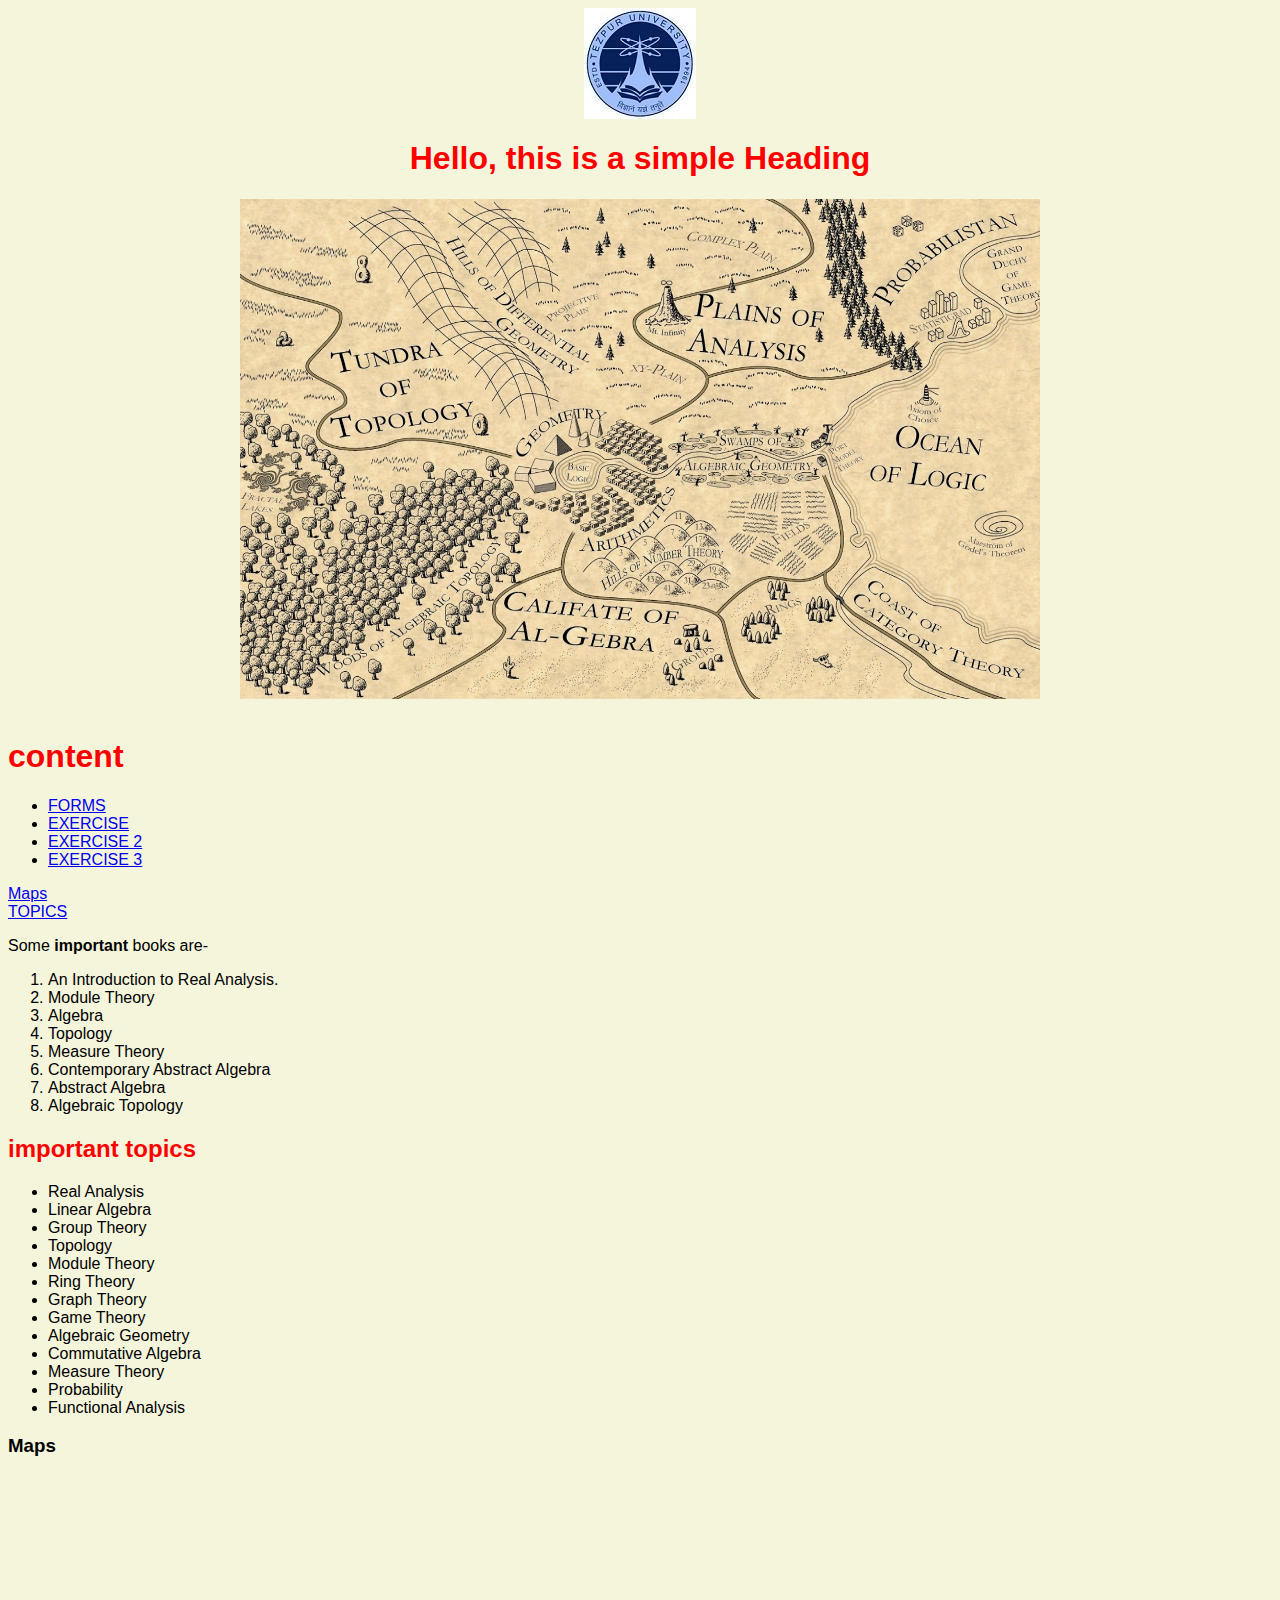
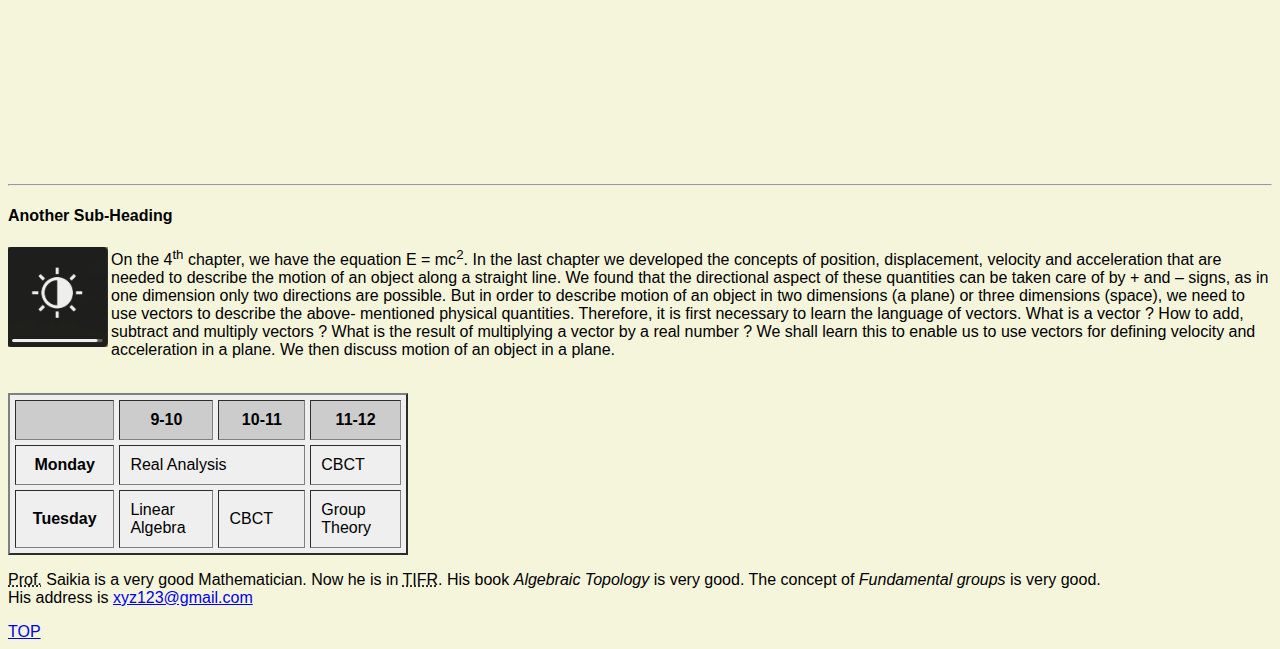
<file: index.html>
<html>
<head>
	<title>Enai bonai saisu</title>
	<link rel="stylesheet" href="styles/s_index.css" type="text/css">
</head>
<body>
		<center><img src="image/tu_logo.jpg" alt="TU logo"/>
		<h1 id="top">Hello, this is a simple Heading</h1></center>
		<center><img src="image/math.jpg" alt="programming" title="figure 1.1" width="800" height="500"/></center><br>
		<div id="header">
			<h1>content</h1>
			<ul>
				<li><a href="form.html" target="_blank">FORMS</a></li>
				<li><a href="child/exercise.html" target="_blank">EXERCISE</a></li>
				<li><a href="child/exercise3.html" target="_blank">EXERCISE 2</a></li>
				<li><a href="child/exercise4.html" target="_blank">EXERCISE 3</a></li>
			</ul>
		</div>
		<a href="#map">Maps</a><br>
		<a href="#topic">TOPICS</a>
		<p lang="en-us">
			Some <b>important</b> books are- 
			<ol>
				<li>An Introduction to Real Analysis.</li>
				<li>Module Theory</li>
				<li>Algebra</li>
				<li>Topology</li>
				<li>Measure Theory</li>
				<li>Contemporary Abstract Algebra</li>
				<li>Abstract Algebra</li>
				<li>Algebraic Topology</li>
			</ol>
		<p>
		<h2 id="topic">important topics</h2>
		<p>
			<ul>
				<li>Real Analysis</li>
				<li>Linear Algebra</li>
				<li>Group Theory</li>
				<li>Topology</li>
				<li>Module Theory</li>
				<li>Ring Theory</li>
				<li>Graph Theory</li>
				<li>Game Theory</li>
				<li>Algebraic Geometry</li>
				<li>Commutative Algebra</li>
				<li>Measure Theory</li>
				<li>Probability</li>
				<li>Functional Analysis</li>
			</ul>
		</p>
		<h3 id="map">Maps</h3>
		<iframe
			src="https://www.google.com/maps/embed?pb=!1m18!1m12!1m3!1d12340.533303799788!2d92.83464666988267!3d26.69911784653021!2m3!1f0!2f0!3f0!3m2!1i1024!2i768!4f13.1!3m3!1m2!1s0x3744ebc8fd314411%3A0x28a60e3c5515613b!2sTezpur%20University!5e0!3m2!1sen!2sin!4v1657094318318!5m2!1sen!2sin"
			width="400" height="300" style="border:0;"
			allowfullscreen="" loading="lazy"
			referrerpolicy="no-referrer-when-downgrade">
		</iframe>
		<hr />
		 <h4>Another Sub-Heading</h4>
		 <p class="important admittance"><img src="image/vol.png" alt="volume up/down" width="100" height="100" align="left"/>
			On the 4<sup>th</sup> chapter, we have the equation E = mc<sup>2</sup>.
			In the last chapter we developed the concepts of position, displacement,
			velocity and acceleration that are needed to describe the motion of an object
			along a straight line. We found that the directional aspect of these quantities
			can be taken care of by + and – signs, as in one dimension only two directions
			are possible. But in order to describe motion of an object in two dimensions
			(a plane) or three dimensions (space), we need to use vectors to describe the
			above- mentioned physical quantities. Therefore, it is first necessary to learn
			the language of vectors. What is a vector ? How to add, subtract and multiply
			vectors ? What is the result of multiplying a vector by a real number ? We shall
			learn this to enable us to use vectors for defining velocity and acceleration in
			a plane. We then discuss motion of an object in a plane.
		</p><br>
		<table border="2" bgcolor="#efefef" width="400" cellpadding="10" cellspacing="5">
			<tr bgcolor="#cccccc">
				<th width="100"></th>
				<th width="100">9-10</th>
				<th width="100">10-11</th>
				<th width="100">11-12</th>
			</tr>
			<tr>
				<th>Monday</th>
				<td colspan="2">Real Analysis</td>
				<td>CBCT</td>
			</tr>
			<tr>
				<th>Tuesday</th>
				<td>Linear Algebra</td>
				<td>CBCT</td>
				<td>Group Theory</td>
			</tr>
		</table>
		<p><abbr title="Professor">Prof.</abbr> Saikia is a very good Mathematician.
			Now he is in <acronym title="Tata Institute of Fundamental Research">TIFR</acronym>.
	 		His book <cite>Algebraic Topology</cite> is very good. The concept of <dfn>Fundamental
			groups</dfn> is very good. <br>
			His address is <a href="mailto:xyz123@gmail.com">xyz123@gmail.com</a>
		</p>
		<a href="#top">TOP</a>
</body>
</html>
</file>
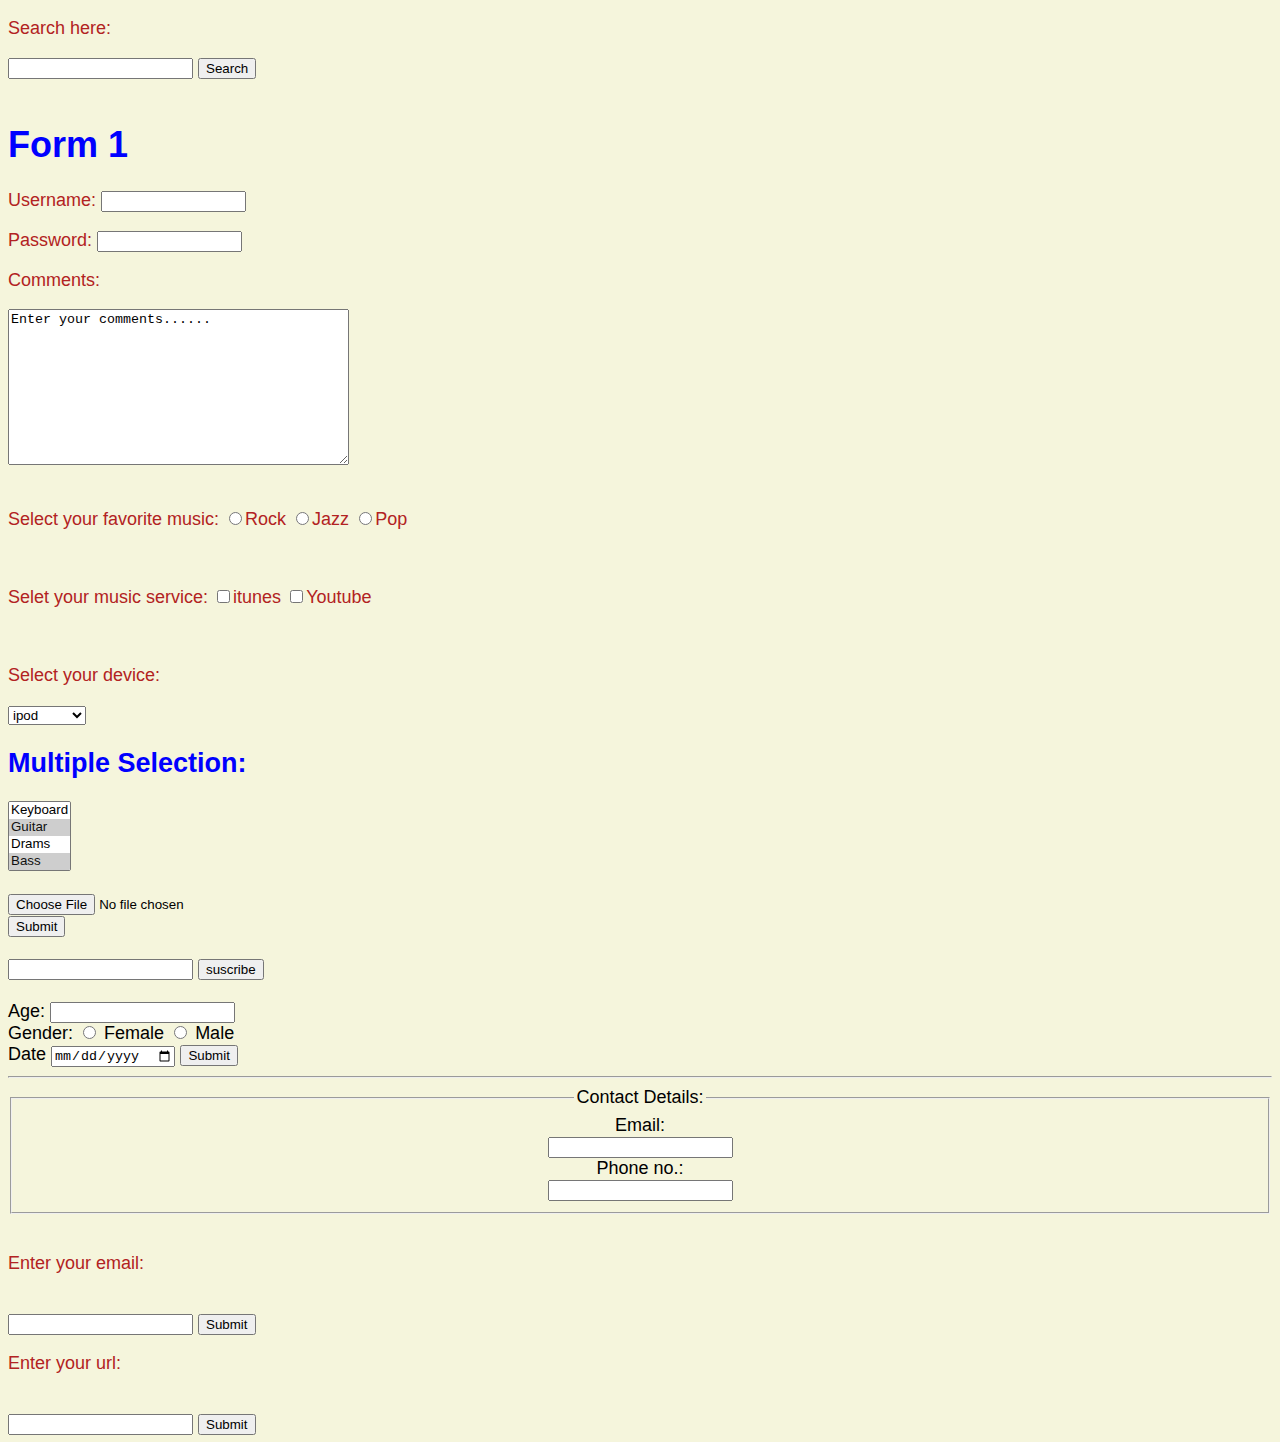
<file: form.html>
<!DOCTYPE html>
<html>
    <head>
        <title>Simple form</title>
        <style type="text/css">
            body
            {
                background-color: beige;
                font-family: Arial, Helvetica, sans-serif;
                font-size: large;
            }
            h1, h2
            {
                color: blue;
            }
            p
            {
                color: firebrick;
            }
        </style>
    </head>
    <body>
        <form action="www.exapmple.com/search.php">
            <p>Search here:</p>
            <input type="search" name="search">
            <input type="submit" value="Search">
        </form><br>
        <form action="www.exapmple.com/login.php">
            <h1>Form 1</h1>
            <p>Username: 
                <input type="text" name="username" size="15" maxlength="30" />
            </p>
            <p>
                Password:
                <input type="password" name="password" size="15" maxlength="30" />
            </p>
            <p>Comments:</p>
                <textarea name="comments" cols="40" rows="10">Enter your comments......
                </textarea>
        </form><br>
        <form action="www.example.com/profile.php">
            <p>Select your favorite music:
                <input type="radio" name="genre" value="rock">Rock
                <input type="radio" name="genre" value="jazz">Jazz
                <input type="radio" name="genre" value="pop">Pop
            </p>
        </form><br>
        <form action="www.example.com/profile">
            <p>Selet your music service:
                <input type="checkbox" name="service" value="itunes">itunes
                <input type="checkbox" name="service" value="youtube">Youtube
            </p>
        </form><br>
        <form action="www.example.com/profile.php">
            <p>Select your device:</p>
            <select name="devices">
                <option value="mobile">Mobile</option>
                <option value="ipod" selected="selected">ipod</option>
                <option value="computer">computer</option>
            </select>
        </form>
        <h2>Multiple Selection:</h2>
        <form action="www.example.com/profile.php">
            <select name="instrument" size="4" multiple="multiple">
                <option value="keyboard">Keyboard</option>
                <option value="guitar" selected="selected">Guitar</option>
                <option value="drams">Drams</option>
                <option value="bass" selected="selected">Bass</option>
                <option value="pepa">Pepa</option>
            </select>
        </form><br>
        <form action="www.example.com/upload.php" method="post">
            <input type="file" name="song"><br>
            <input type="submit" name="upload"><br><br>
            <input type="text" name="email">
            <input type="submit" name="suscribe" value="suscribe">
        </form><br>
        <label>Age: <input type="text" name="age"></label><br>
        Gender: <input type="radio" id="female" name="gender" value="f">
        <label for="female">Female</label>
        <input type="radio" id="male" name="gendar" value="m">
        <label for="male">Male</label><br>
        <form action="www.example.com/booking.php" method="post">
            <label for="username">Date</label>
            <input type="date" name="date">
            <input type="submit" value="Submit">
        </form>
        <hr>
        <center>
            <fieldset>
                <legend align="center">Contact Details:</legend>
                <label>Email: <br /><input type="text" name="Email"></label><br />
                <label>Phone no.: <br /><input type="text" name="phone"></label>
            </fieldset>
        </center><br>
        <form action="www.example.com/suscribe.php">
            <p>Enter your email:</p><br>
            <input type="email" name="email">
            <input type="submit" value="Submit">
            <p>Enter your url:</p><br>
            <input type="url" name="url">
            <input type="submit" value="Submit">
        </form>
    </body>
</html>
</file>
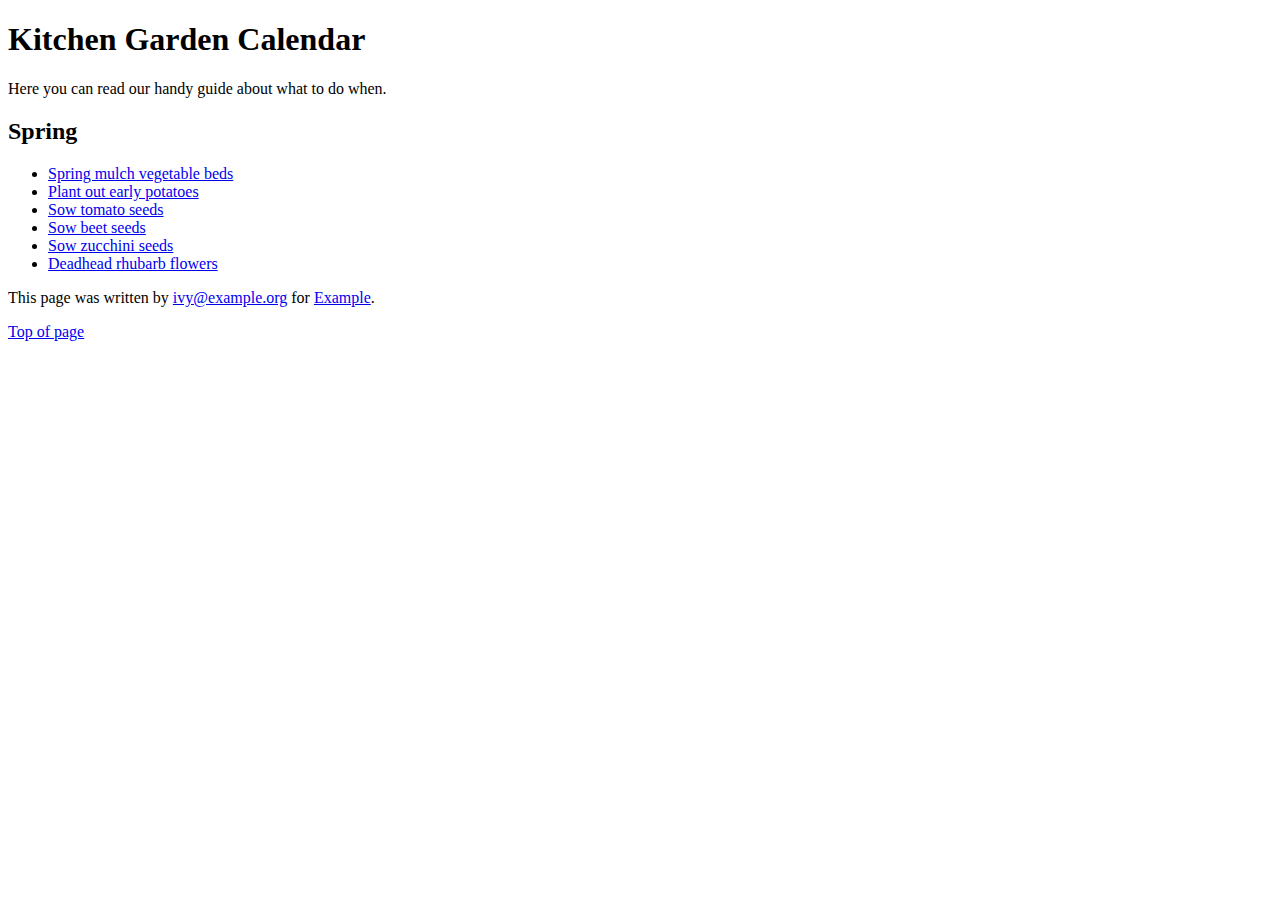
<file: child/exercise.html>
<!DOCTYPE html>
<html>
<head>
		 <title>CSS Selectors</title>
</head>
<body>
		 <h1 id="top">Kitchen Garden Calendar</h1>
		 <p id="introduction">Here you can read our
			 handy guide about what to do when.</p>
		 <h2>Spring</h2>
		 <ul>
			 <li><a href="mulch.html">
						 Spring mulch vegetable beds</a></li>
			 <li><a href="potato.html">
						 Plant out early potatoes</a></li>
			 <li><a href="tomato.html">
						 Sow tomato seeds</a></li>
			 <li><a href="beet.html">
						 Sow beet seeds</a></li>
			 <li><a href="zucchini.html">
						 Sow zucchini seeds</a></li>
			 <li><a href="rhubarb.html">
						 Deadhead rhubarb flowers</a></li>
		 </ul>
		 <p class="note">
			 This page was written by
			 <a href="mailto:ivy@example.org">
				 ivy@example.org</a> for
			 <a href="http://www.example.org">Example</a>.
		 </p>
		 <p>
			 <a href="#top">Top of page</a>
		 </p>
</body>
</html>
</file>
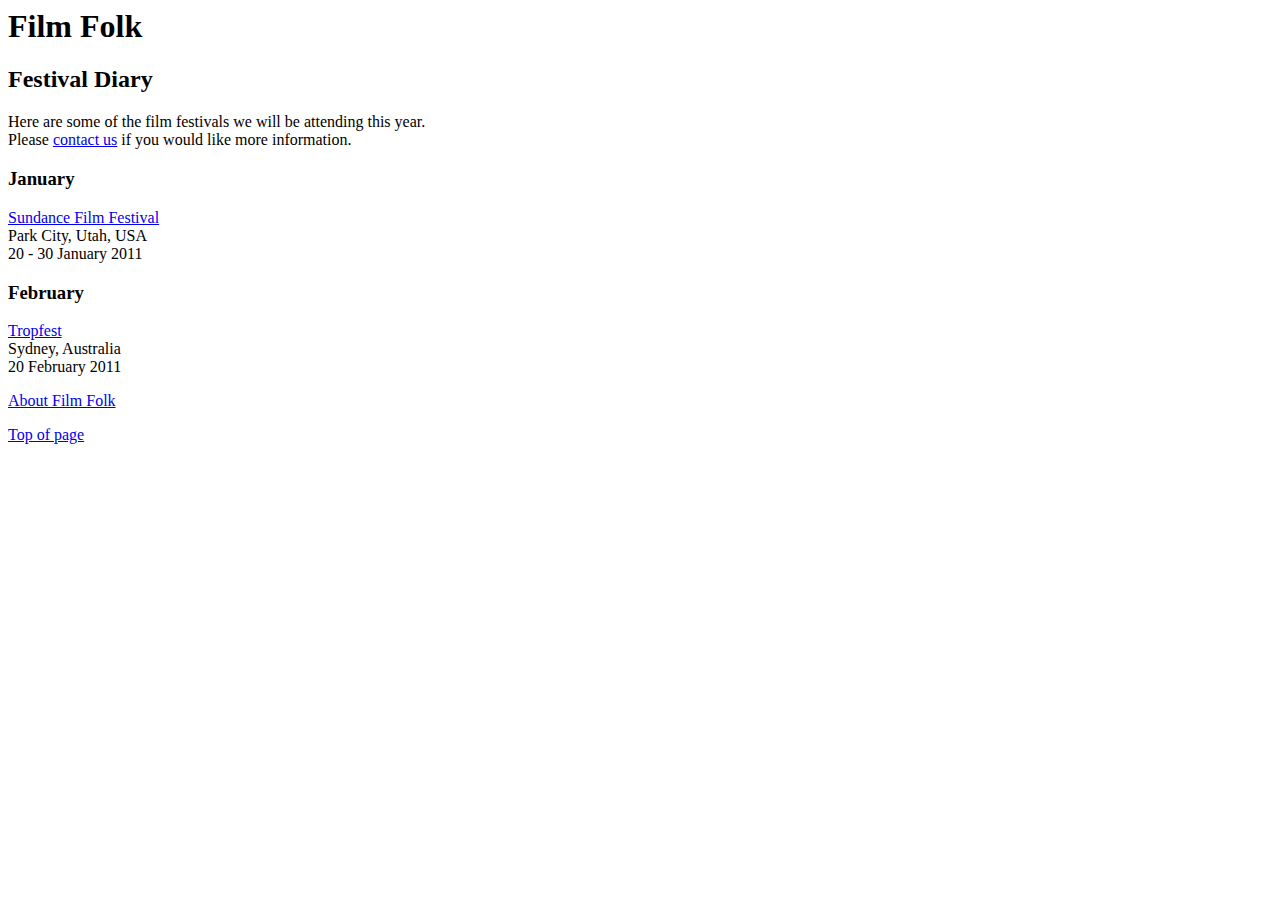
<file: child/exercise2.html>
<html>
<head>
		 <title>Links</title>
</head>
<body>
		 <h1 id="top">Film Folk</h1>
		 <h2>Festival Diary</h2>
		 <p>Here are some of the film festivals we
			 will be attending this year.<br />Please
			 <a href="mailto:filmfolk@example.org">
			 contact us</a> if you would like more
			 information.</p>
		 <h3>January</h3>
		 <p><a href="http://www.sundance.org">
			 Sundance Film Festival</a><br />
			 Park City, Utah, USA<br />
			 20 - 30 January 2011</p>
		 <h3>February</h3>
		 <p><a href="http://www.tropfest.com">
			 Tropfest</a><br />
			 Sydney, Australia<br />
			 20 February 2011</p>
		 <!-- additional content -->
		 <p><a href="about.html">About Film Folk</a></p>
		 <p><a href="#top">Top of page</a></p>
</body>
</html>
</file>
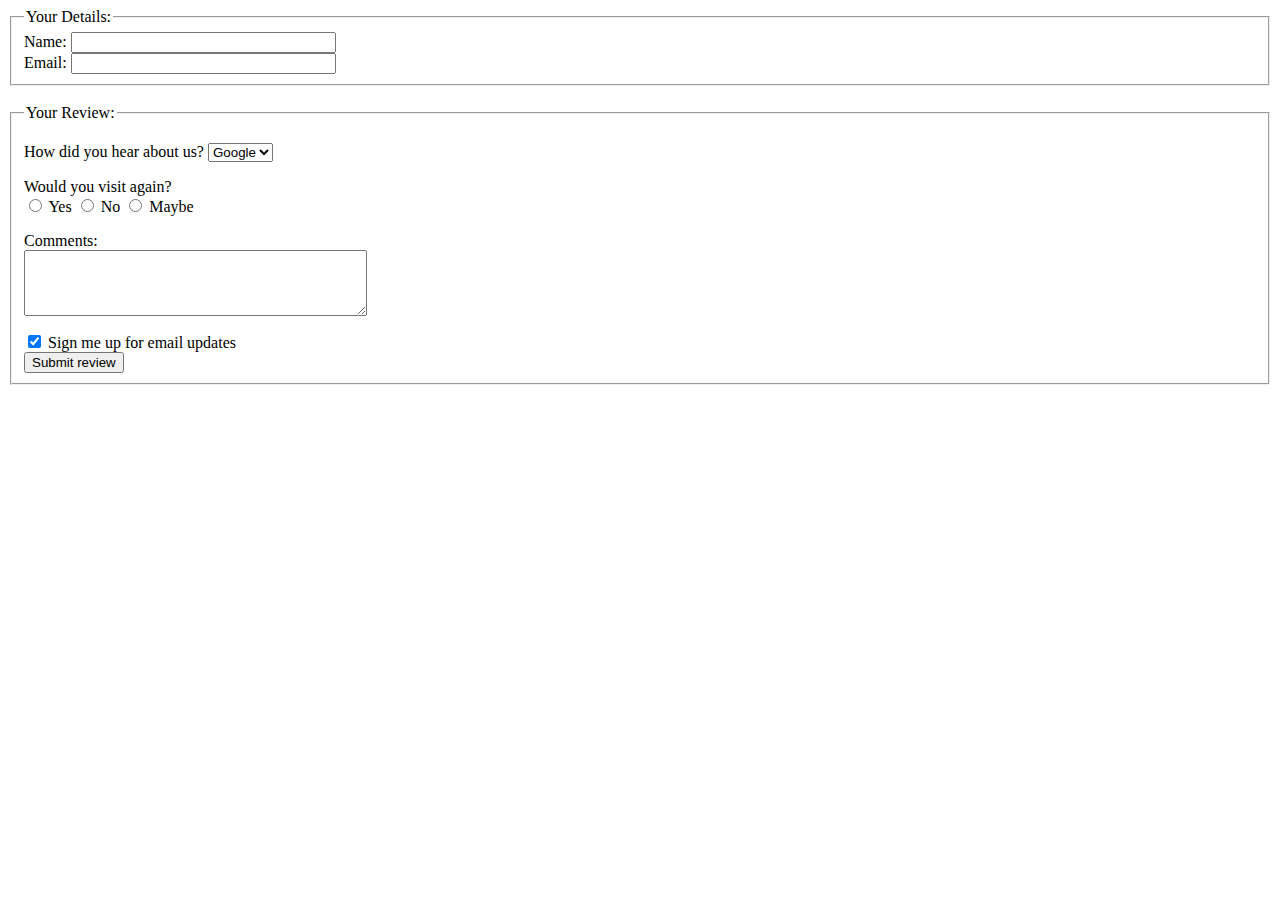
<file: child/exercise3.html>
<html>
<head>
		 <title>Forms</title>
</head>
<body>
		 <form action="http://www.example.com/review.php" method="get">
			 <fieldset>
				 <legend>
					 Your Details:
				 </legend>
				 <label>
					 Name:
					 <input type="text" name="name" size="30" maxlength="100">
				 </label>
				 <br />
				 <label>
					 Email:
					 <input type="email" name="email" size="30" maxlength="100">
				 </label>
				 <br />
			 </fieldset>
			 <br />
			 <fieldset>
				 <legend>
					 Your Review:
				 </legend>
				 <p>
					 <label for="hear-about">
						 How did you hear about us?
					 </label>
					 <select name="referrer" id="hear-about">
						 <option value="google">Google</option>
						 <option value="friend">Friend</option>
						 <option value="advert">Advert</option>
						 <option value="other">Other</option>
					 </select>
				 </p>
				 <p>
                    Would you visit again?
                    <br />
                    <label>
                        <input type="radio" name="rating" value="yes" />
                        Yes
                    </label>
                    <label>
                        <input type="radio" name="rating" value="no" />
                        No
                    </label>
                    <label>
                        <input type="radio" name="rating" value="maybe" />
                        Maybe
                    </label>
                </p>
                <p>
                    <label for="comments">
                        Comments:
                    </label>
                    <br />
                    <textarea rows="4" cols="40" id="comments">
                    </textarea>
                </p>
                <label>
                    <input type="checkbox" name="subscribe" checked="checked" />
                    Sign me up for email updates
                </label>
                <br />
                <input type="submit" value="Submit review" />
            </fieldset>
        </form>
</body>
</html>
</file>
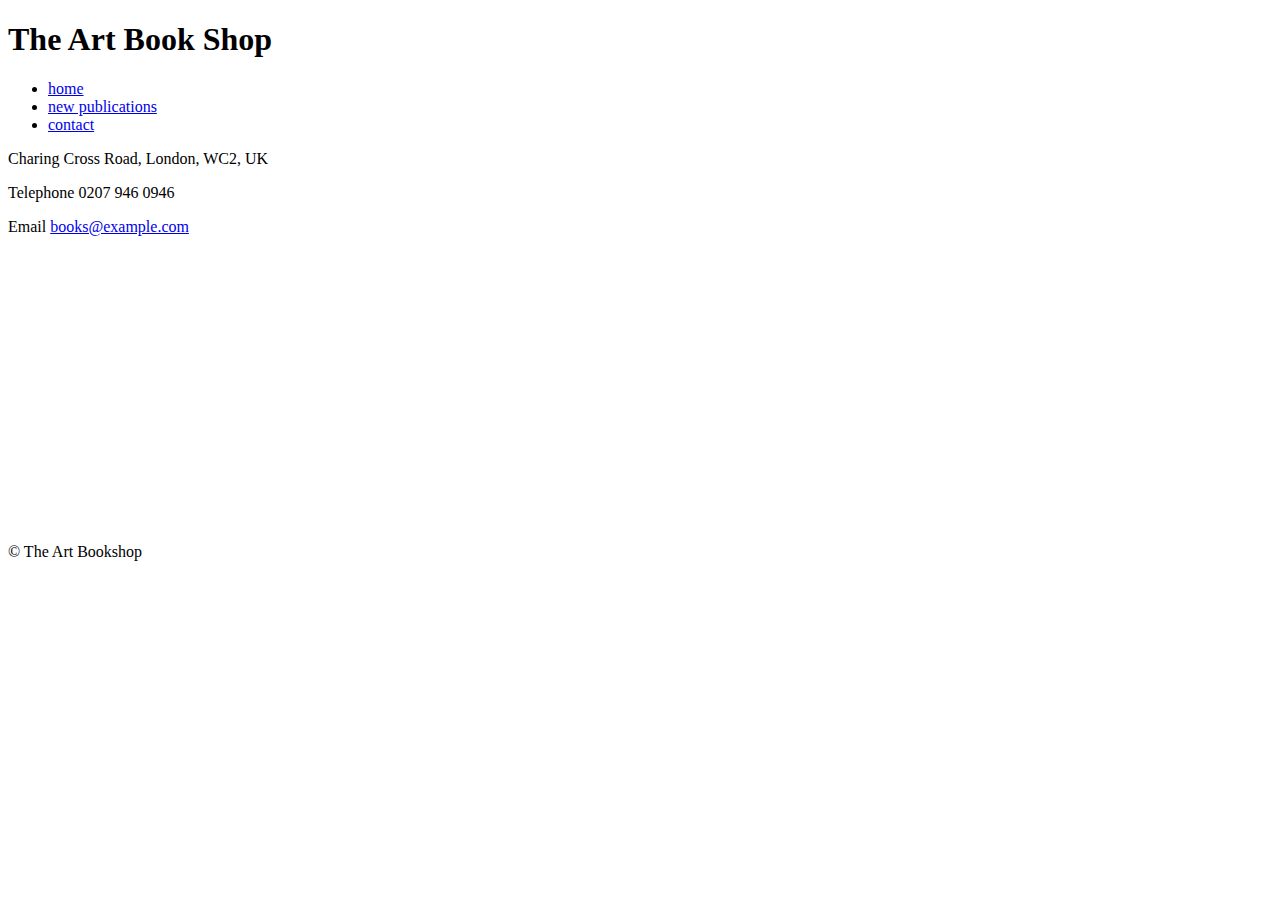
<file: child/exercise4.html>
<!DOCTYPE html PUBLIC
"-//W3C//DTD HTML 4.01 Transitional//EN"
"http://www.w3.org/TR/html4/loose.dtd">
<html>
<head>
		 <meta name="description" content="Telephone, email
			 and directions for The Art Bookshop, London, UK" />
		 <title>Contact The Art Bookshop, London UK</title>
</head>
<body>
		 <div id="header">
			 <h1>The Art Book Shop</h1>
			 <ul>
				 <li><a href="../index.html">home</a></li>
				 <li><a href="../index.html">new publications</a>
						 </li>
				 <li class="current-page">
						 <a href="../index.html">contact</a></li>
			 </ul>
		 </div><!-- end header -->
		 <div id="content">
			 <p>Charing Cross Road, London, WC2, UK</p>
			 <p><span class="contact">Telephone</span>
				 0207 946 0946</p>
			 <p><span class="contact">Email</span>
				 <a href="mailto:books@example.com">
				 books@example.com</a></p>
			 <iframe width="425" height="275" frameborder="0"
				 scrolling="no" marginheight="0" marginwidth="0"
				 src="http://maps.google.co.uk/maps?f=q&amp;
				 source=s_q&amp;hl=en&amp;geocode=&amp;
				 q=charing+cross+road+london&amp;output=embed">
				 </iframe>
		 </div><!-- end content -->
		 <p>&copy; The Art Bookshop</p>
</body>
</html>
</file>
<file: styles/s_index.css>
body
{
    background-color: beige;
    font-family: Arial, Helvetica, sans-serif;
}
h1, h2
{
    color: red;
}
p
{
    color: black;
}
</file>
